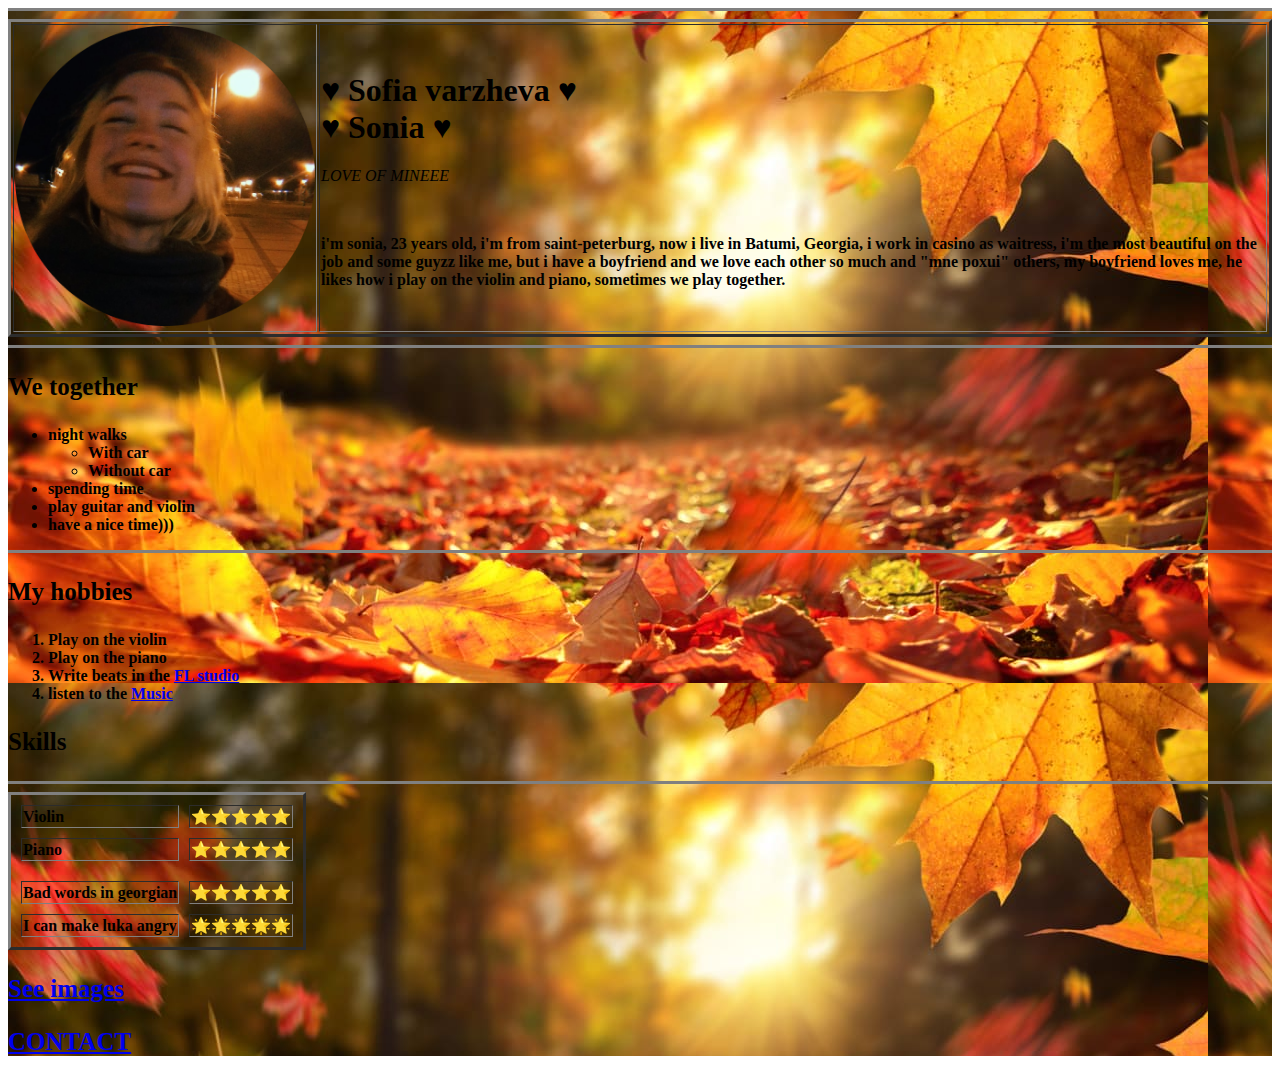
<file: index.html>
<!DOCTYPE html>
<html lang="en" dir="ltr">
  <head>
    <meta charset="utf-8">
    <title>My ♥'s personal page</title>
    <link href="styles.css" rel="stylesheet"/>
  </head>
  <body>
    <div class="nunu">
    <center>
      <hr size = 3, noshade>
      <table border="3">
        <tr>
          <td><img src="images/sn.png" alt="sofia's picture"< width="300" height="300"</td>
          <td>  <h1>♥ Sofia varzheva ♥ <br>  ♥ Sonia ♥</h1>
                <p><em>LOVE OF MINEEE</em></p>
                <br>
                <p><strong>i'm sonia, 23 years old, i'm from saint-peterburg,
                now i live in Batumi, Georgia, i work in casino as waitress, i'm the
                most beautiful on the job and some guyzz like me, but i have a boyfriend
                and we love each other so much and "mne poxui" others, my boyfriend loves me,
                he likes how i play on the violin and piano, sometimes we play together.</strong></p>
              </td>
        </tr>
      </table>


    <hr size = 3, noshade>
    </center>
    <h3>We together</h3>
    <strong>
    <ul>
      <li>night walks</li>
      <ul>
        <li>With car</li>
        <li>Without car</li>
      </ul>

      <li>spending time</li>
      <li>play guitar and violin</li>
      <li>have a nice time)))</li>
    </ul>
    <hr size=3, noshade>
    <h3>My hobbies</h3>
    <ol>
      <li>Play on the violin</li>
      <li>Play on the piano</li>
      <li>Write beats in the <a href="https://www.image-line.com/">FL studio</a></li>
      <li>listen to the <a href="https://www.youtube.com/watch?v=wnj3zNd4FPQ">Music</a></li>
    </ol>
    <h3>Skills</h3>
    <hr size = 3 noshade>
    <table border="3" cellspacing="10">
      <thead>
        <tr>
          <td>Violin</td>
          <td>⭐⭐⭐⭐⭐</td>
        </tr>
        <tr>
          <td>Piano</td>
          <td>⭐⭐⭐⭐⭐</td>
        </tr>
        <tr>
      </thead>
      <tbody>
        <td>Bad words in georgian</td>
        <td>⭐⭐⭐⭐⭐</td>
      </tr>
      <tr>
        <td>I can make luka angry</td>
        <td>🌟🌟🌟🌟🌟</td>
      </tr>

      </tbody>



    </table>
    </strong>

    <h3><a href="my photos.html">See images</a></h3>
    <h3><a href="contact.html">CONTACT</a></h3>
    </div>
  </body>
</html>
</file>
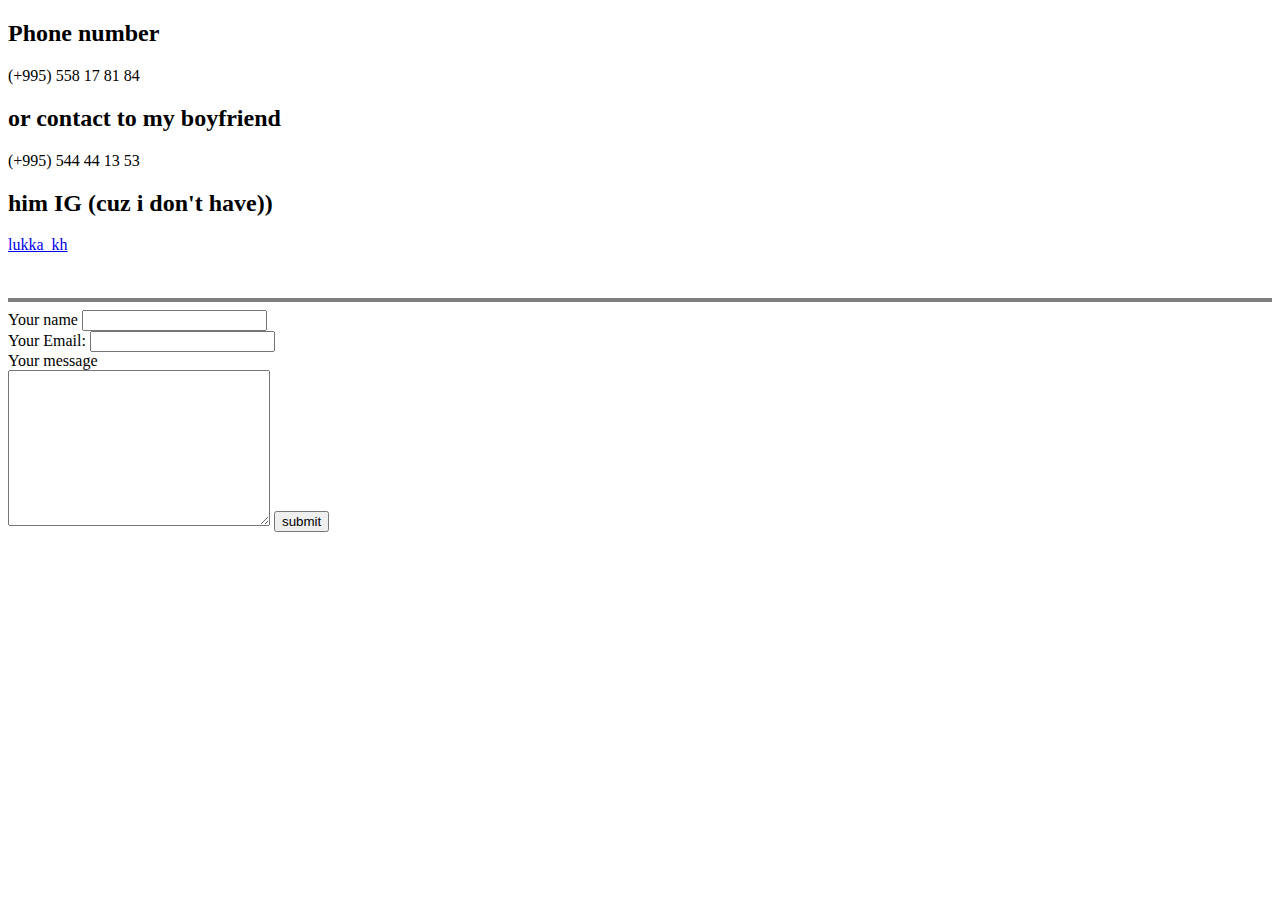
<file: contact.html>
<!DOCTYPE html>
<html lang="en" dir="ltr">
  <head>
    <meta charset="utf-8">
    <title></title>
  </head>
  <body>
    <h2>Phone number</h2>
    <p>(+995) 558 17 81 84</p>
    <h2>or contact to my boyfriend</h2>
    <p>(+995) 544 44 13 53 </p>
    <h2>him IG (cuz i don't have))</h2>
    <a href="https://www.instagram.com/lukka_kh/">lukka_kh</a>
    <br> <br> <br>
    <hr size=4, noshade>
    <form action="mailto:lkximshiashvili@gmail.com" method="post" enctype="text/plain">
      <label>Your name</label>
      <input type="text" name="Your name" value=""><br>
      <label> Your Email:</label>
      <input type="your Email" name="" ><br>
      <label>Your message </label><br>
      <textarea name="Your message" rows="10" cols="30"></textarea>
      <input type="submit" name="Submit" value="submit">
    </form>
  </body>
</html>
</file>
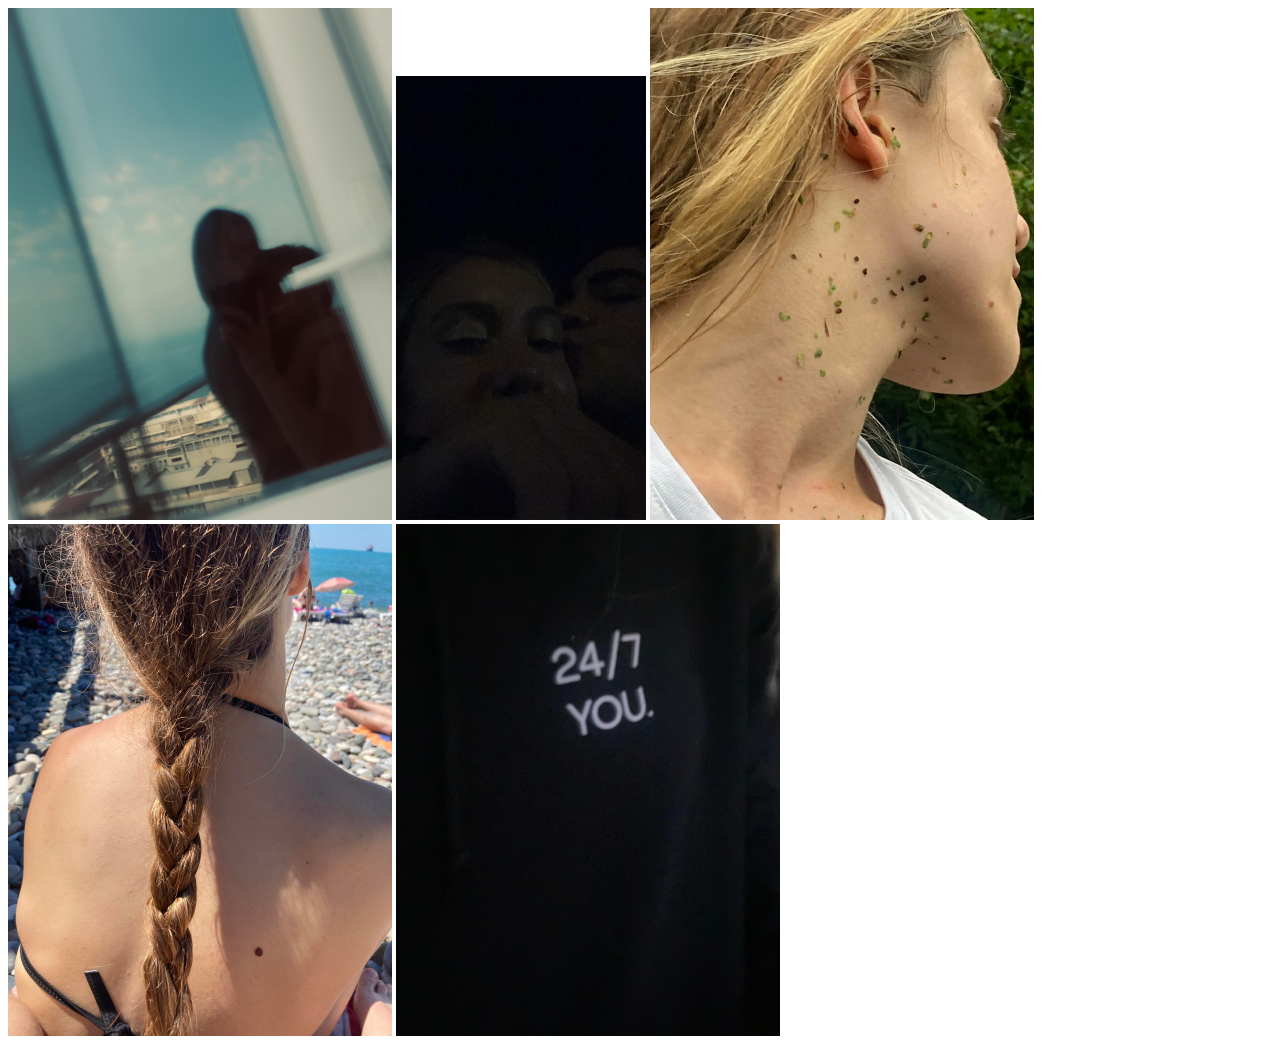
<file: my photos.html>
<!DOCTYPE html>
<html lang="en" dir="ltr">
  <head>
    <meta charset="utf-8">
    <title></title>
  </head>
  <body>
    <img src="images/1.jpg" alt="1"
    width="384"
    height="512">
    <img src="images/2.jpg" alt="2"
    width="250"
    height="444.5">
    <img src="images/3.jpg" alt="3"
    width="384"
    height="512">
    <img src="images/4.jpg" alt="4"
    width="384"
    height="512">
    <img src="images/5.jpg" alt="5"
    width="384"
    height="512">

  </body>
</html>
</file>
<file: styles.css>
div{
  background-size: auto;
  background-image: url(images/autumn.jpg);
}
h3{
  font-family: fantasy;
  font-size: 25px;

}
</file>
